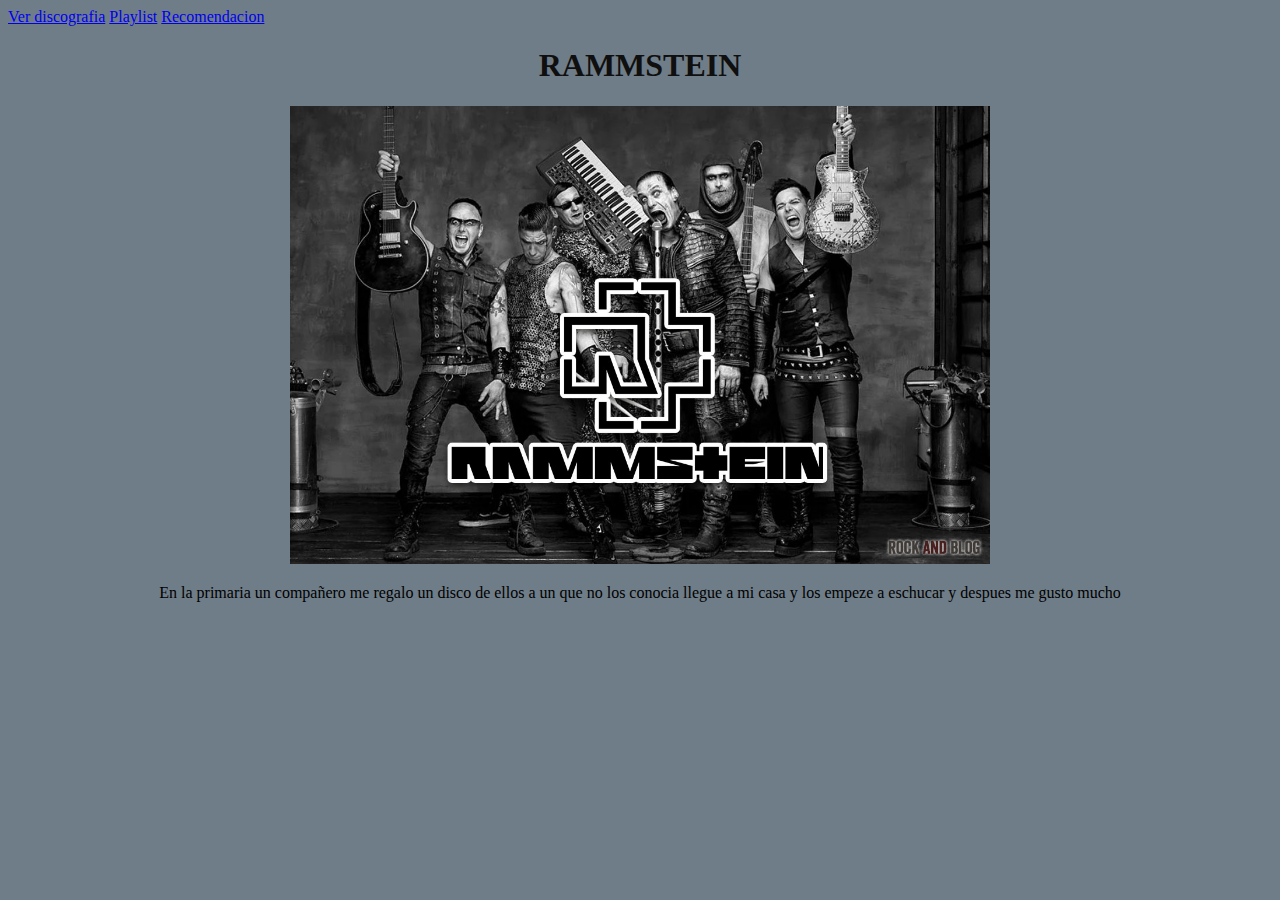
<file: index.html>
<!DOCTYPE html>
<html lang="en">
<head>
    <meta charset="UTF-8">
    <meta name="viewport" content="width=device-width, initial-scale=1.0">
    <title>Document</title>
    <link rel="stylesheet" href="styles/style.css">
</head>
<body>

    <a href="./discografia.html">Ver discografia</a>
    <a href="https://www.youtube.com/watch?v=W3q8Od5qJio"target="_blank" >Playlist</a>
    <a href="./formulario.html">Recomendacion</a>


    <h1>RAMMSTEIN</h1>
    <div class="img">
        <img src="assets/ram.jpg"  alt="rammstein" width="700px" height="">

    </div>
    
    <P>En la primaria un compañero me regalo un disco de ellos a un que no los conocia
        llegue a mi casa y los empeze a eschucar y despues me gusto mucho
    </P>

</body>
</html>
</file>
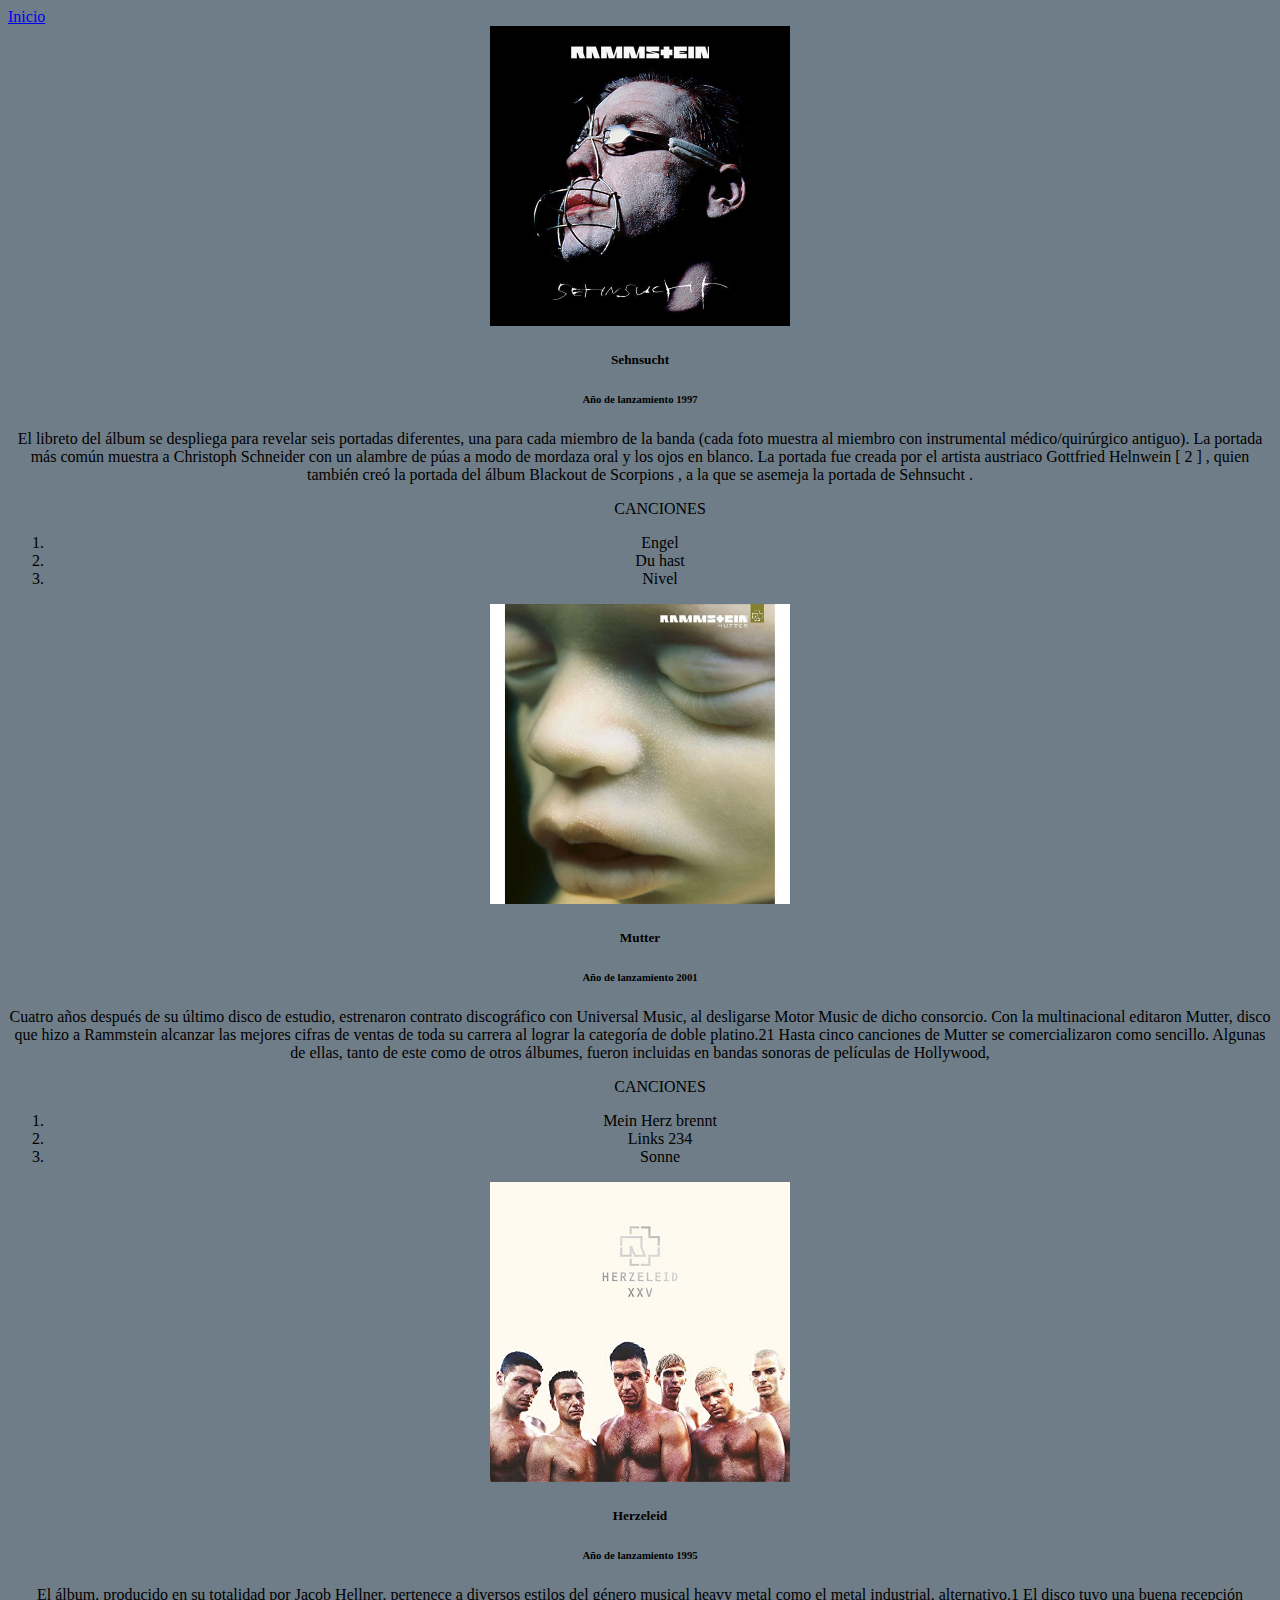
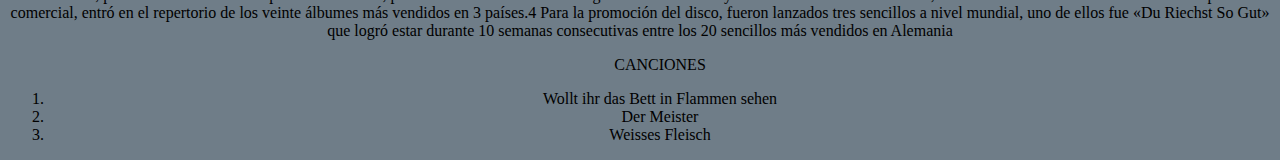
<file: discografia.html>
<!DOCTYPE html>
<html lang="en">

<head>
    <meta charset="UTF-8">
    <meta name="viewport" content="width=device-width, initial-scale=1.0">
    <link rel="stylesheet" href="styles/style.css">
    <title>Discografia</title>
</head>

<body>
    <!--crear tres trajetas con tus albunes favoritos-->
    <a href="/index.html">Inicio</a>
    <div class="img"> 
        <img src="/assets/Sehnsucht.jpg"  alt="albun #1">
        <h5>Sehnsucht</h5>
        <h6>Año de lanzamiento 1997</h6>
        <p>El libreto del álbum se despliega para revelar seis portadas diferentes, una para cada miembro de la banda
            (cada foto muestra al miembro con instrumental médico/quirúrgico antiguo). La portada más común muestra a
            Christoph Schneider con un alambre de púas a modo de mordaza oral y los ojos en blanco. La portada fue
            creada por el artista austriaco Gottfried Helnwein [ 2 ] , quien también creó la portada del álbum Blackout
            de Scorpions , a la que se asemeja la portada de Sehnsucht .</p>
        <ol>
            <p>CANCIONES</p>

            <li>Engel</li>
            <li>Du hast</li>
            <li>Nivel</li>

        </ol>



    </div>

    <div class="img">
        <img src="/assets/rm.webp" alt="albun #2" width="300">
        <h5>Mutter</h5>
        <h6>Año de lanzamiento 2001 </h6>
        <p>Cuatro años después de su último disco de estudio, estrenaron contrato discográfico con Universal Music, al
            desligarse Motor Music de dicho consorcio. Con la multinacional editaron Mutter, disco que hizo a Rammstein
            alcanzar las mejores cifras de ventas de toda su carrera al lograr la categoría de doble platino.21​ Hasta
            cinco canciones de Mutter se comercializaron como sencillo. Algunas de ellas, tanto de este como de otros
            álbumes, fueron incluidas en bandas sonoras de películas de Hollywood,</p>
        <ol>
            <p>CANCIONES</p>

            <li>Mein Herz brennt</li>
            <li>Links 234</li>
            <li>Sonne</li>

        </ol>



    </div>
    <div class="img">
        <img src="/assets/1rm.jpg" alt="albun #1" height="300px">
        <h5>Herzeleid</h5>
        <h6>Año de lanzamiento 1995</h6>
        <p>El álbum, producido en su totalidad por Jacob Hellner, pertenece a diversos estilos del género musical heavy
            metal como el metal industrial, alternativo.1​ El disco tuvo una buena recepción comercial, entró en el
            repertorio de los veinte álbumes más vendidos en 3 países.4​ Para la promoción del disco, fueron lanzados
            tres sencillos a nivel mundial, uno de ellos fue «Du Riechst So Gut» que logró estar durante 10 semanas
            consecutivas entre los 20 sencillos más vendidos en Alemania</p>
        <ol>
            <p>CANCIONES</p>

            <li>Wollt ihr das Bett in Flammen sehen</li>
            <li>Der Meister</li>
            <li>Weisses Fleisch</li>

        </ol>



    </div>



</body>

</html>
</file>
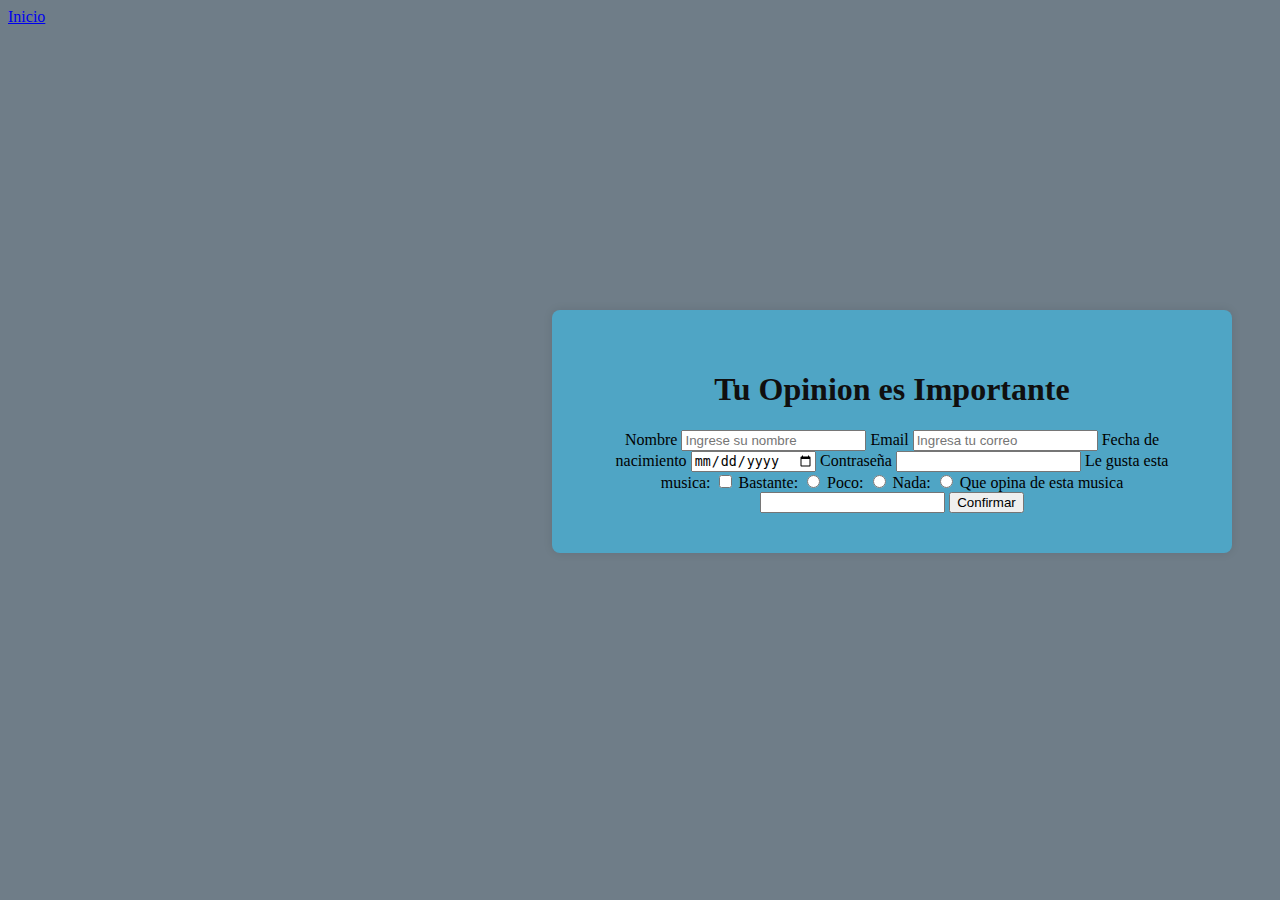
<file: formulario.html>
<!DOCTYPE html>
<html lang="en">
<head>
    <meta charset="UTF-8">
    <meta name="viewport" content="width=device-width, initial-scale=1.0">
    <link rel="stylesheet" href="styles/style.css">
    <title>Formulario opiniones</title>
</head>
<body>
    <a href="/index.html">Inicio</a>
    <div class="container">
        <H1>Tu Opinion es Importante</H1>
    <form action="" method="post"></form>
    <label for="nombre">Nombre</label>

    <input type="text" name="" id="nombre" placeholder="Ingrese su nombre">
    <label for="email">Email</label>

    <input type="email" name="email" id="email" placeholder="Ingresa tu correo">
    <label for="fecha-de-nacimiento">Fecha de nacimiento</label>

    <input type="date" name="fecha-de-nacimiento" id="fecha-de-nacimiento">
    <label for="password">Contraseña</label>

    <input type="password" name="Contraseña" id="password">
    <label for="">Le gusta esta musica:</label>

    <input type="checkbox" name="verificacion" id="verificacion">
    <label for="bajo-nivel">Bastante:</label>

    <input type="radio" name="survey" id="bastante-nivel">
    <label for="medio-nivel">Poco:</label>

    <input type="radio" name="survey" id="Demasiado">
    <label for="alto-nivel">Nada:</label>

    <input type="radio" name="survey" id="nada-nivel">
    <label for="text">Que opina de esta musica</label>

    <input type="text" name="opinion" id="que-opina-de-esta-musica">
    <button type="submit">Confirmar</button>
    
     </div>

</body>
</html>
</file>
<file: styles/style.css>
body{
    background-color: rgb(111, 125, 136)
}

h1{
    font-family: cursive;
    color: rgb(16, 15, 15);
    text-align: center;
}

p{
    font-family: cursive;
    text-align: center;

}
.container {
    text-align: center;
    position: absolute;
    top: 30%;
    left: 40%;
    max-width: 600px;
    margin: 40px ;
    padding: 40px;
    background-color: #4fa5c5;
    border-radius: 8px;
    box-shadow: 0 0 10px rgba(0, 0, 0, 0.1);

}                                                                                                                                             

.img{
    text-align: center;
}
</file>
